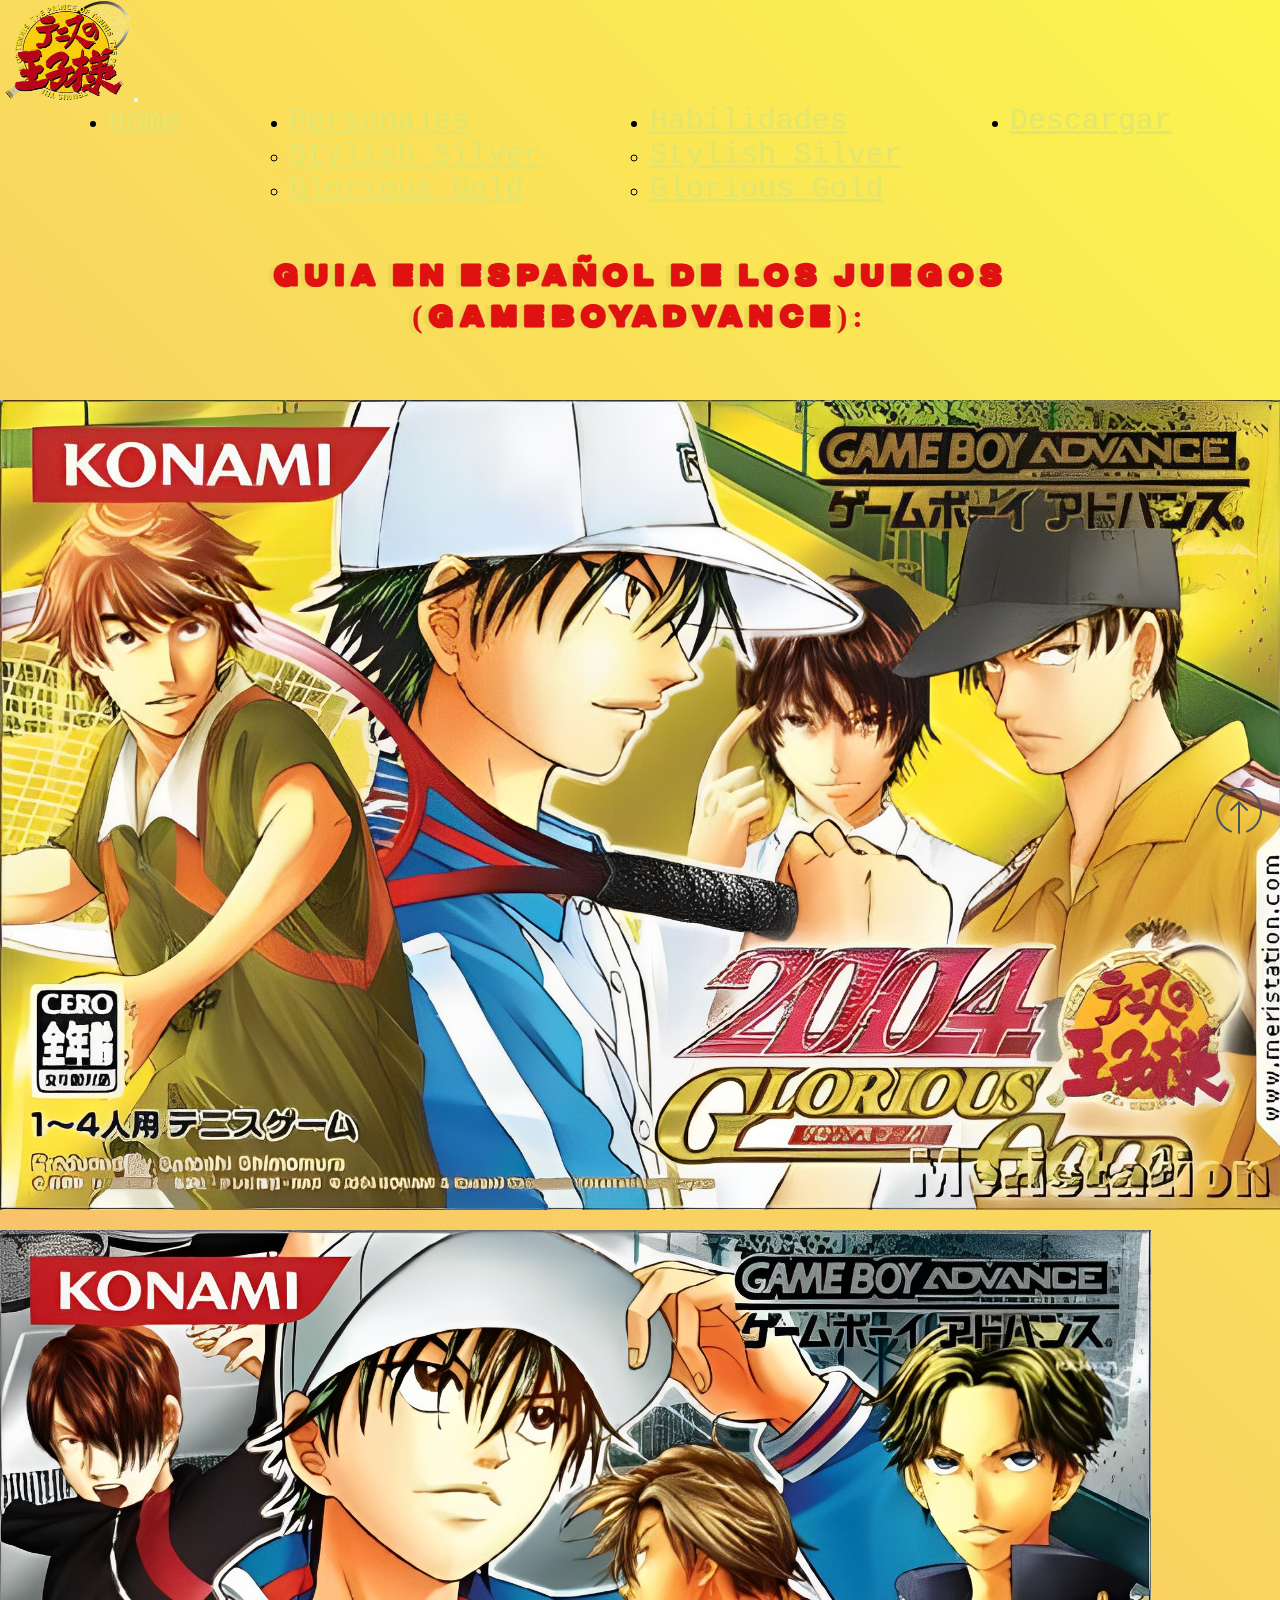
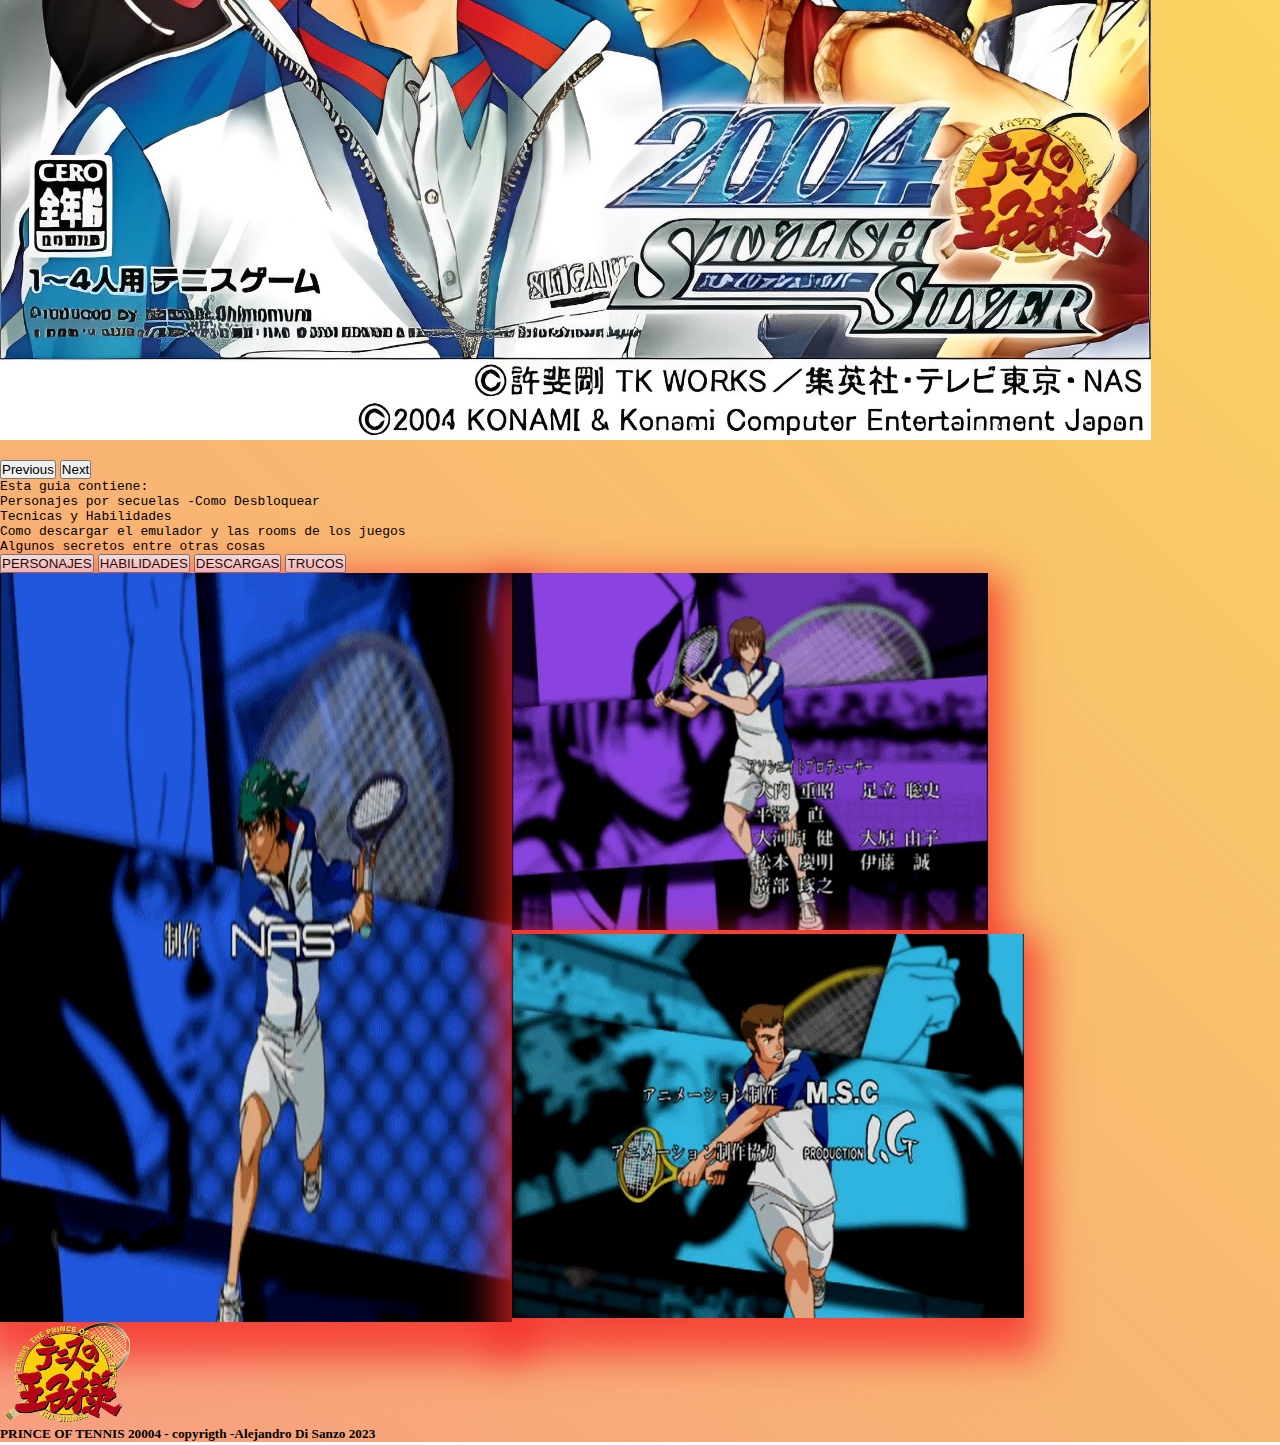
<file: index.html>
<!DOCTYPE html>
<html lang="en">

<head>
    <meta charset="UTF-8">
    <meta http-equiv="X-UA-Compatible" content="IE=edge">
    <meta name="viewport" content="width=w, initial-scale=1.0">
    <link rel="icon" href="./recursos/imagenes/logo.png">
    <link href="https://cdn.jsdelivr.net/npm/bootstrap@5.3.0-alpha3/dist/css/bootstrap.min.css" rel="stylesheet"
        integrity="sha384-KK94CHFLLe+nY2dmCWGMq91rCGa5gtU4mk92HdvYe+M/SXH301p5ILy+dN9+nJOZ" crossorigin="anonymous">
    <script src="https://cdn.jsdelivr.net/npm/bootstrap@5.3.0-alpha3/dist/js/bootstrap.bundle.min.js"
        integrity="sha384-ENjdO4Dr2bkBIFxQpeoTz1HIcje39Wm4jDKdf19U8gI4ddQ3GYNS7NTKfAdVQSZe"
        crossorigin="anonymous"></script>
    <link rel="stylesheet" href="css/main.css">
    <title>Prince of Tennis 2004 - Stylish Silver - Glorious Gold </title>
</head>

<body>
    <div class="bodyy">
        <header>
            <!-- boostrap nav -->
            <nav class="navbar navbar-expand-lg">
                <div class="container-fluid">
                    <a class="navbar-brand" href="#"><img src="./recursos/imagenes/logo.png"
                            alt="Prince of Tennis - logo" height="100" width="130"></a>
                    <button class="navbar-toggler" type="button" data-bs-toggle="collapse"
                        data-bs-target="#navbarNavDropdown" aria-controls="navbarNavDropdown" aria-expanded="false"
                        aria-label="Toggle navigation">
                        <span class="navbar-toggler-icon"></span>
                    </button>
                    <div class="collapse navbar-collapse " id="navbarNavDropdown">
                        <ul class="navbar-nav nav-f  m-4 bg-danger">
                            <li class="nav-item">
                                <a class="nav-link active" aria-current="page" href="#">Home</a>
                            </li>
                            <li class="nav-item dropdown">
                                <a class="nav-link dropdown-toggle" href="./pages/personajes.html" role="button"
                                    data-bs-toggle="dropdown" aria-expanded="false">
                                    Personajes
                                </a>
                                <ul class="dropdown-menu  bg-danger ">
                                    <li><a class="dropdown-item " href="#">Stylish Silver</a></li>
                                    <li><a class="dropdown-item " href="#">Glorious Gold</a></li>
                                </ul>
                            </li>
                            <li class="nav-item dropdown">
                                <a class="nav-link dropdown-toggle" href="./pages/habilidades.html" role="button"
                                    data-bs-toggle="dropdown" aria-expanded="false">
                                    Habilidades
                                </a>
                                <ul class="dropdown-menu border-0 bg-danger ">
                                    <li><a class="dropdown-item " href="#">Stylish Silver</a></li>
                                    <li><a class="dropdown-item" href="#">Glorious Gold</a></li>
                                </ul>
                            </li>
                            <li class="nav-item">
                                <a class="nav-link" href="./pages/descargar.html">Descargar</a>
                            </li>
                        </ul>
                    </div>
                </div>
            </nav>
            <!-- fin boostrap nav -->
        </header>
        <main>
            <h1 class="frase-h1">GUIA EN ESPAÑOL DE LOS JUEGOS (GameBoyAdvance):</h1>
            <!-- boostrap carousel -->
            <div id="carouselExampleAutoplaying" class="carousel slide" data-bs-ride="carousel">
                <div class="carousel-inner">
                    <div class="carousel-item active">
                        <img src="./recursos/imagenes/gold-portada.jpg" class="d-block w-100 img-car"
                            alt="Glorious Gold">
                    </div>
                    <div class="carousel-item">
                        <img src="./recursos/imagenes/silver-portada.jpg" class="d-block w-100 img-car"
                            alt="Stylish Silver">
                    </div>
                </div>
                <button class="carousel-control-prev" type="button" data-bs-target="#carouselExampleAutoplaying"
                    data-bs-slide="prev">
                    <span class="carousel-control-prev-icon" aria-hidden="true"></span>
                    <span class="visually-hidden">Previous</span>
                </button>
                <button class="carousel-control-next" type="button" data-bs-target="#carouselExampleAutoplaying"
                    data-bs-slide="next">
                    <span class="carousel-control-next-icon" aria-hidden="true"></span>
                    <span class="visually-hidden">Next</span>
                </button>
            </div>
            <!--fin boostrap carousel -->
            <!-- modal -->
            <div class="card bg-danger text-warning fs-2 p-4 d-flex align-items-center">
                <div class="card-header">
                    Esta guia contiene:
                </div>
                <div class="card-body">
                    <blockquote class="blockquote mb-1 fs-2  text-center">
                        <p>Personajes por secuelas -Como Desbloquear</p>
                        <p>Tecnicas y Habilidades</p>
                        <p>Como descargar el emulador y las rooms de los juegos</p>
                        <p>Algunos secretos entre otras cosas</p>
                    </blockquote>
                </div>
            </div>
            <div class="d-grid  d-md-flex justify-content-md-center">
                <button type="button" class="btn btn-primary fs-3 m-3">PERSONAJES</button>
                <button type="button" class="btn btn-success fs-3 m-3">HABILIDADES</button>
                <button type="button" class="btn btn-danger fs-3 m-3">DESCARGAS</button>
                <button type="button" class="btn btn-warning fs-3 m-3">TRUCOS</button>
            </div>
            <section class="ryoma">
                <img src="./recursos/imagenes/kaido.gif" alt="ryoma echizen">
                <div class="text-center">
                    <img src="./recursos/imagenes/fuji.gif" class="rounded float-start p-2" alt="fuji">
                    <img src="./recursos/imagenes/kagua.gif" class="rounded float-end p-2" alt="kagua">
                </div>
            </section>
    <div>
        <a href="#">
            <img src="./recursos/imagenes/flecha-arriba.png" alt="flecha-arriba" class="flecha-arriba"></a>
    </div>
</main>
    <footer>
        <div class="nav nav-tabs">
                <a class="navbar-brand m-3 " href="#"><img src="./recursos/imagenes/logo.png"
                    alt="Prince of Tennis - logo" height="100" width="130"></a>
              <h5 class="nav-link disabled p-5 text-light fs-3">PRINCE OF TENNIS 20004 - copyrigth -Alejandro Di Sanzo 2023 </h5>
          </div>
    </footer>
    </div>
    <script src="https://cdn.jsdelivr.net/npm/@popperjs/core@2.11.7/dist/umd/popper.min.js"
        integrity="sha384-zYPOMqeu1DAVkHiLqWBUTcbYfZ8osu1Nd6Z89ify25QV9guujx43ITvfi12/QExE"
        crossorigin="anonymous"></script>
    <script src="https://cdnjs.cloudflare.com/ajax/libs/twitter-bootstrap/4.6.0/js/bootstrap.min.js"></script>
</body>

</html>
</file>
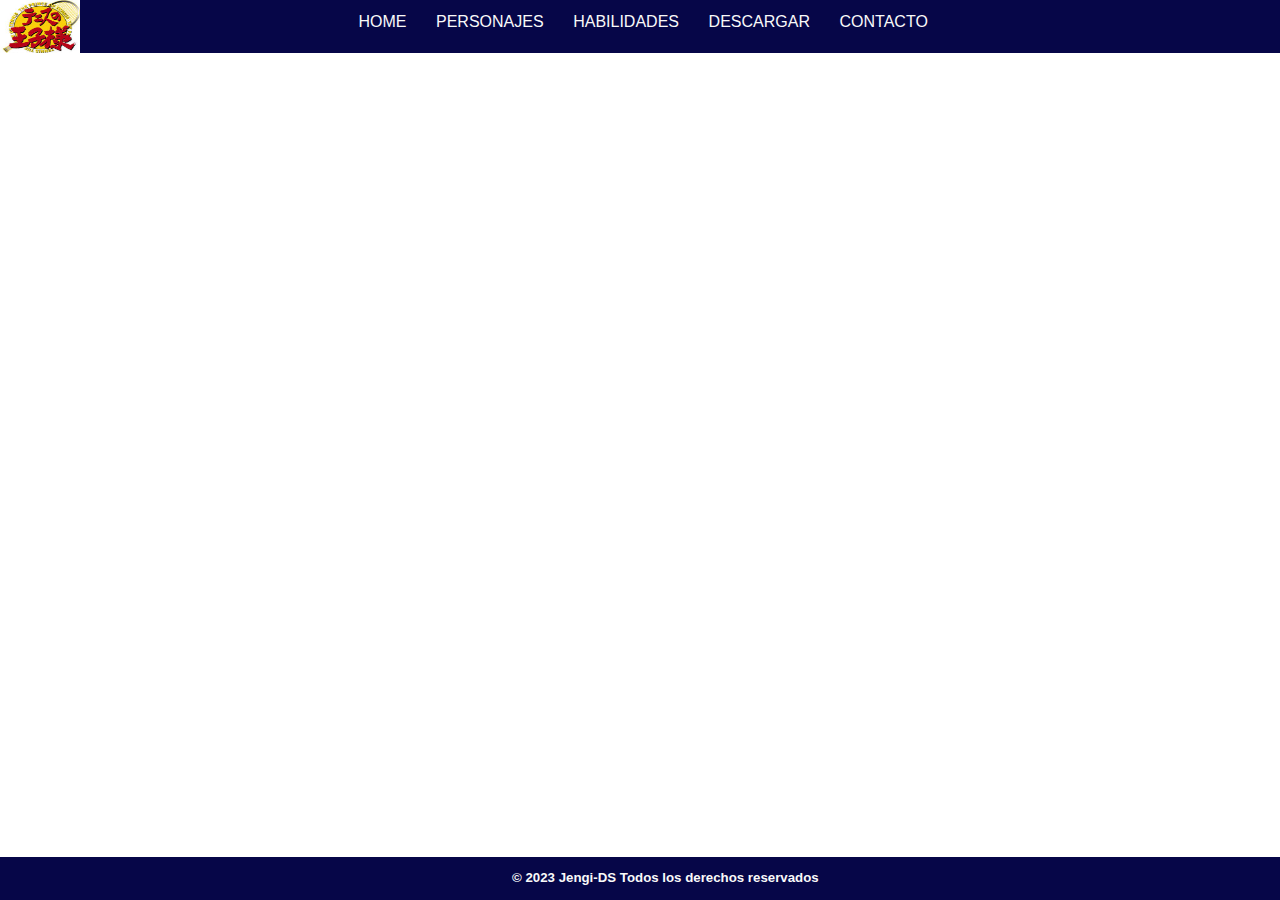
<file: pages/contacto.html>
<head>
    <meta charset="UTF-8">
    <meta http-equiv="X-UA-Compatible" content="IE=edge">
    <meta name="viewport" content="width=w, initial-scale=1.0">
    <link rel="icon" href="../recursos/imagenes/logo.jpg">
    <link rel="stylesheet" href="../css/style.css">
    <title>Prince of Tennis 2004 - Stylish Silver - Glorious Gold </title>
</head>
<body>
    <header>
        <nav>
            <section class="icono">
                <img src="../recursos/imagenes/logo.jpg" alt="Prince of Tennis - logo" height="53" width="80">
            </section>
            <ul class="navegador">
                <li><a href="../index.html">HOME</a></li>
                <li><a href="./personajes.html">PERSONAJES</a></li>
                <li><a href="./habilidades.html">HABILIDADES</a></li>
                <li><a href="./descargar.html">DESCARGAR</a></li>
                <li><a href="./contacto.html">CONTACTO</a></li>
            </ul>
        </nav>
    </header>
    <main>
        
    </main>
    <footer>
        <h5>
            © 2023 Jengi-DS  Todos los derechos reservados 
        </h5>
    </footer>
</body>
</html>
</file>
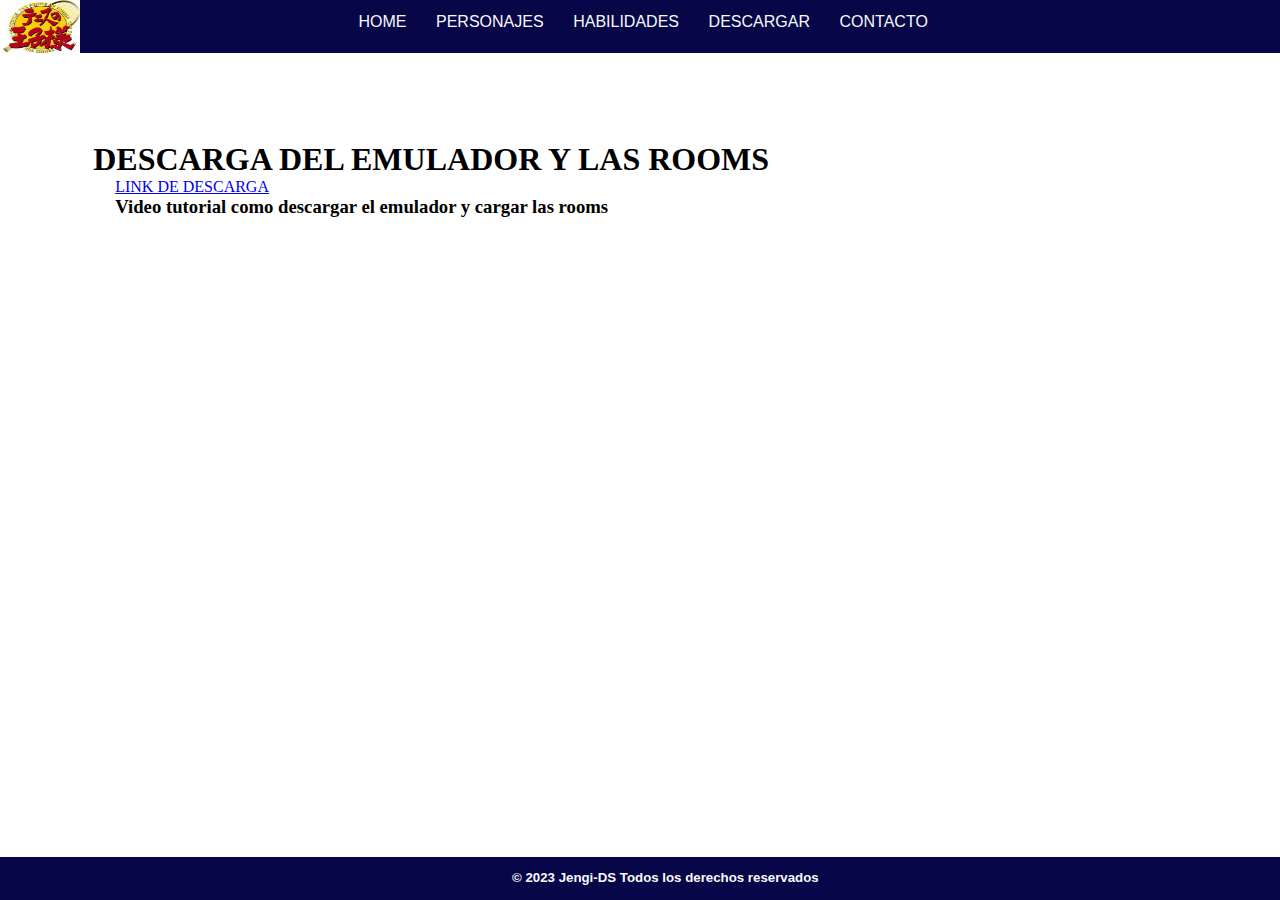
<file: pages/descargar.html>
<head>
    <meta charset="UTF-8">
    <meta http-equiv="X-UA-Compatible" content="IE=edge">
    <meta name="viewport" content="width=w, initial-scale=1.0">
    <link rel="icon" href="../recursos/imagenes/logo.jpg">
    <link rel="stylesheet" href="../css/style.css">
    <title>Prince of Tennis 2004 - Stylish Silver - Glorious Gold </title>
</head>
<body>
    <header>
        <nav>
            <section class="icono">
                <img src="../recursos/imagenes/logo.jpg" alt="Prince of Tennis - logo" height="53" width="80">
            </section>
            <ul class="navegador">
                <li><a href="../index.html">HOME</a></li>
                <li><a href="./personajes.html">PERSONAJES</a></li>
                <li><a href="./habilidades.html">HABILIDADES</a></li>
                <li><a href="./descargar.html">DESCARGAR</a></li>
                <li><a href="./contacto.html">CONTACTO</a></li>
            </ul>
        </nav>
    </header>
    <main>
        <h1>
            DESCARGA DEL EMULADOR Y LAS ROOMS
        </h1>
        <section>
            <a href="https://www.4shared.com/zip/f5AgjGleba/Emu_gba__rooms.html">LINK DE DESCARGA</a>
        </section>
        <h3>
            Video tutorial como descargar el emulador y cargar las rooms 
        </h3>
        <iframe width="560" height="315" src="https://www.youtube.com/embed/w2Eznw4rYBE" title="YouTube video player" frameborder="0" allow="accelerometer; autoplay; clipboard-write; encrypted-media; gyroscope; picture-in-picture; web-share" allowfullscreen></iframe>
    </main>
    <footer>
        <h5>
            © 2023 Jengi-DS  Todos los derechos reservados 
        </h5>
    </footer>
</body>
</html>
</file>
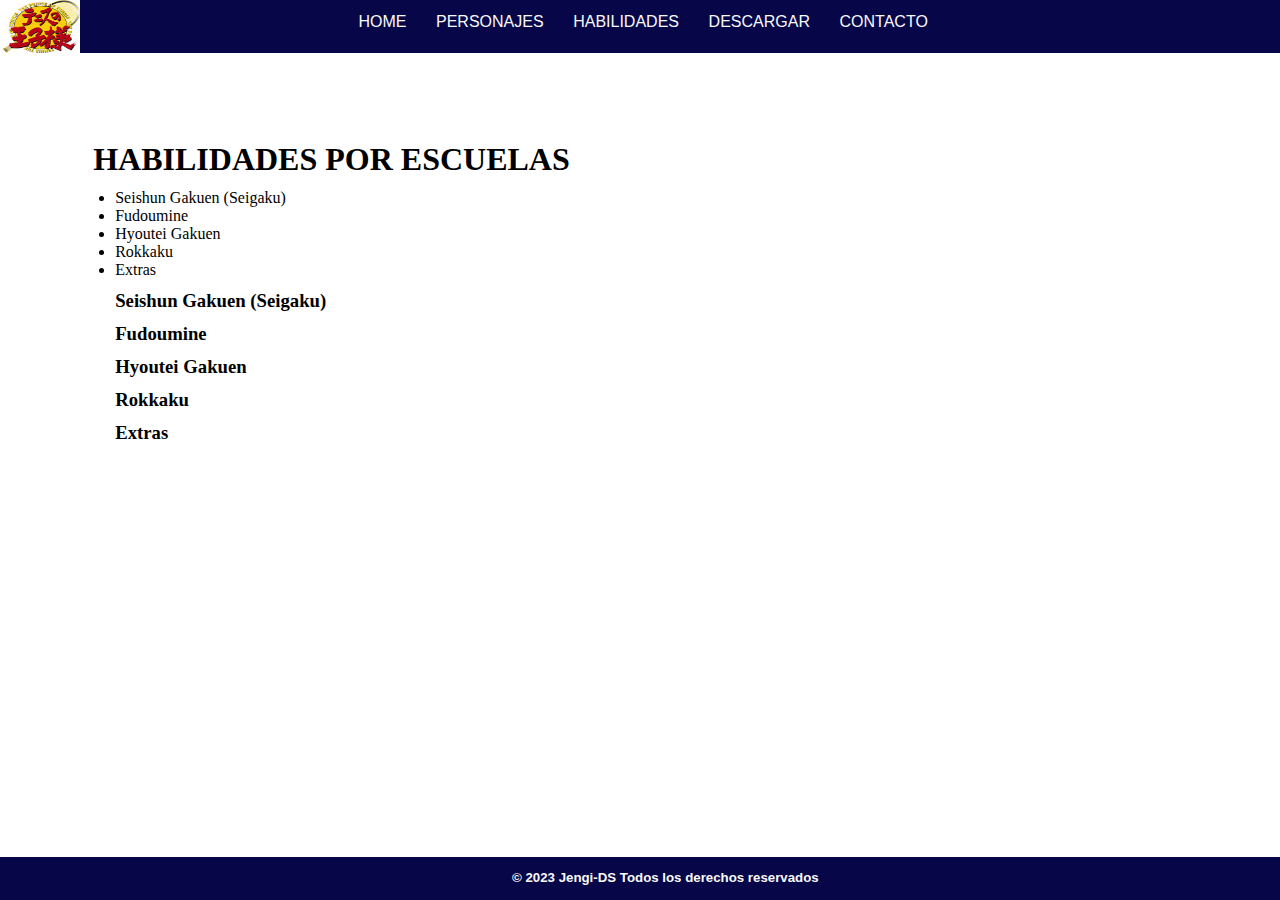
<file: pages/habilidades.html>
<head>
    <meta charset="UTF-8">
    <meta http-equiv="X-UA-Compatible" content="IE=edge">
    <meta name="viewport" content="width=w, initial-scale=1.0">
    <link rel="icon" href="../recursos/imagenes/logo.jpg">
    <link rel="stylesheet" href="../css/style.css">
    <title>Prince of Tennis 2004 - Stylish Silver - Glorious Gold </title>
</head>
<body>
    <header>
        <nav>
            <section class="icono">
                <img src="../recursos/imagenes/logo.jpg" alt="Prince of Tennis - logo" height="53" width="80">
            </section>
            <ul class="navegador">
                <li><a href="../index.html">HOME</a></li>
                <li><a href="./personajes.html">PERSONAJES</a></li>
                <li><a href="./habilidades.html">HABILIDADES</a></li>
                <li><a href="./descargar.html">DESCARGAR</a></li>
                <li><a href="./contacto.html">CONTACTO</a></li>
            </ul>
        </nav>
    </header>
    <main>
        <h1>
            HABILIDADES POR ESCUELAS
        </h1>
        <P>
            <ul>
                <li>Seishun Gakuen (Seigaku)</li>
                <li>Fudoumine</li>
                <li>Hyoutei Gakuen</li>
                <li>Rokkaku</li>
                <li>Extras</li>
            </ul>
        </P>
        <h3>
            Seishun Gakuen (Seigaku)
        </h3>
        <p>
            
        </p>
        <h3>
            Fudoumine
        </h3>
        <p>

        </p>
        <h3>
            Hyoutei Gakuen
        </h3>
        <p>

        </p>
        <h3>
            Rokkaku
        </h3>
        <p>

        </p>
        <h3>
            Extras
        </h3>
        <p>

        </p>
    </main>
        
    </main>
    <footer>
        <h5>
            © 2023 Jengi-DS  Todos los derechos reservados 
        </h5>
    </footer>
</body>
</html>
</file>
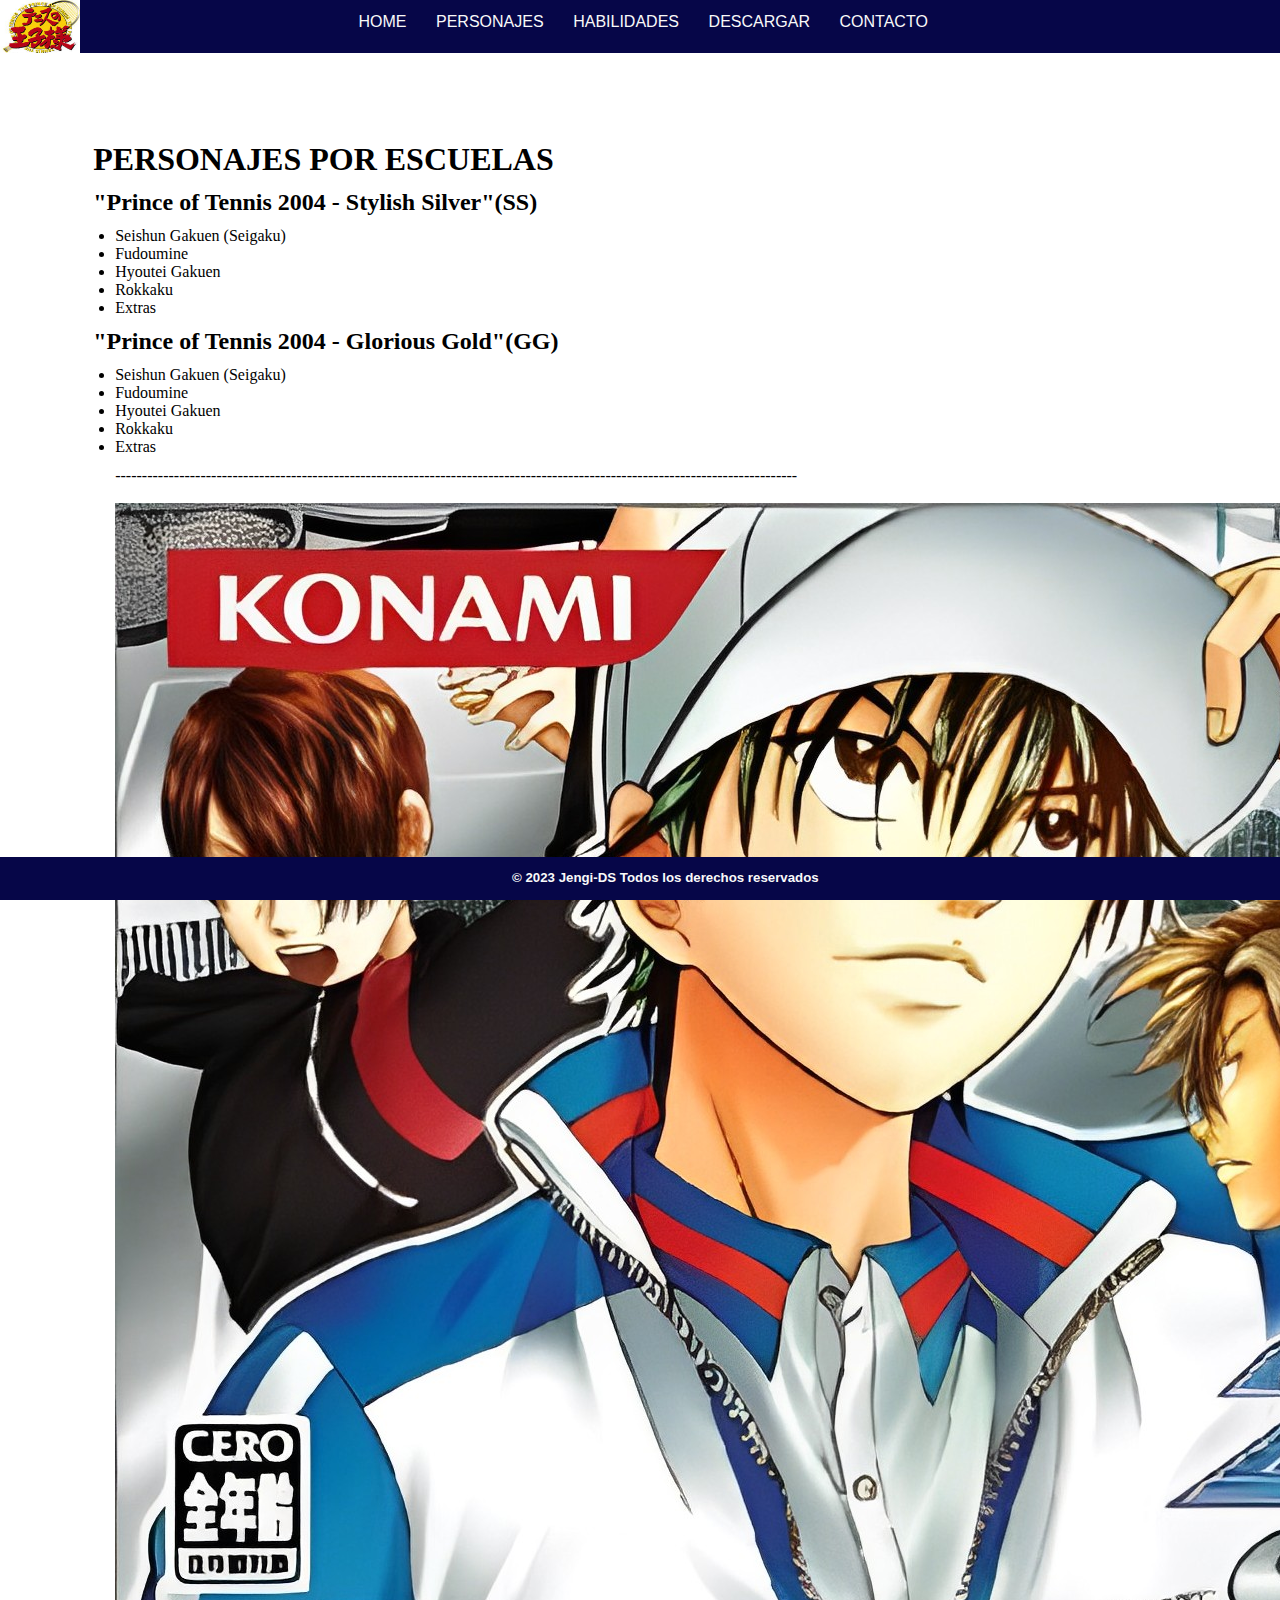
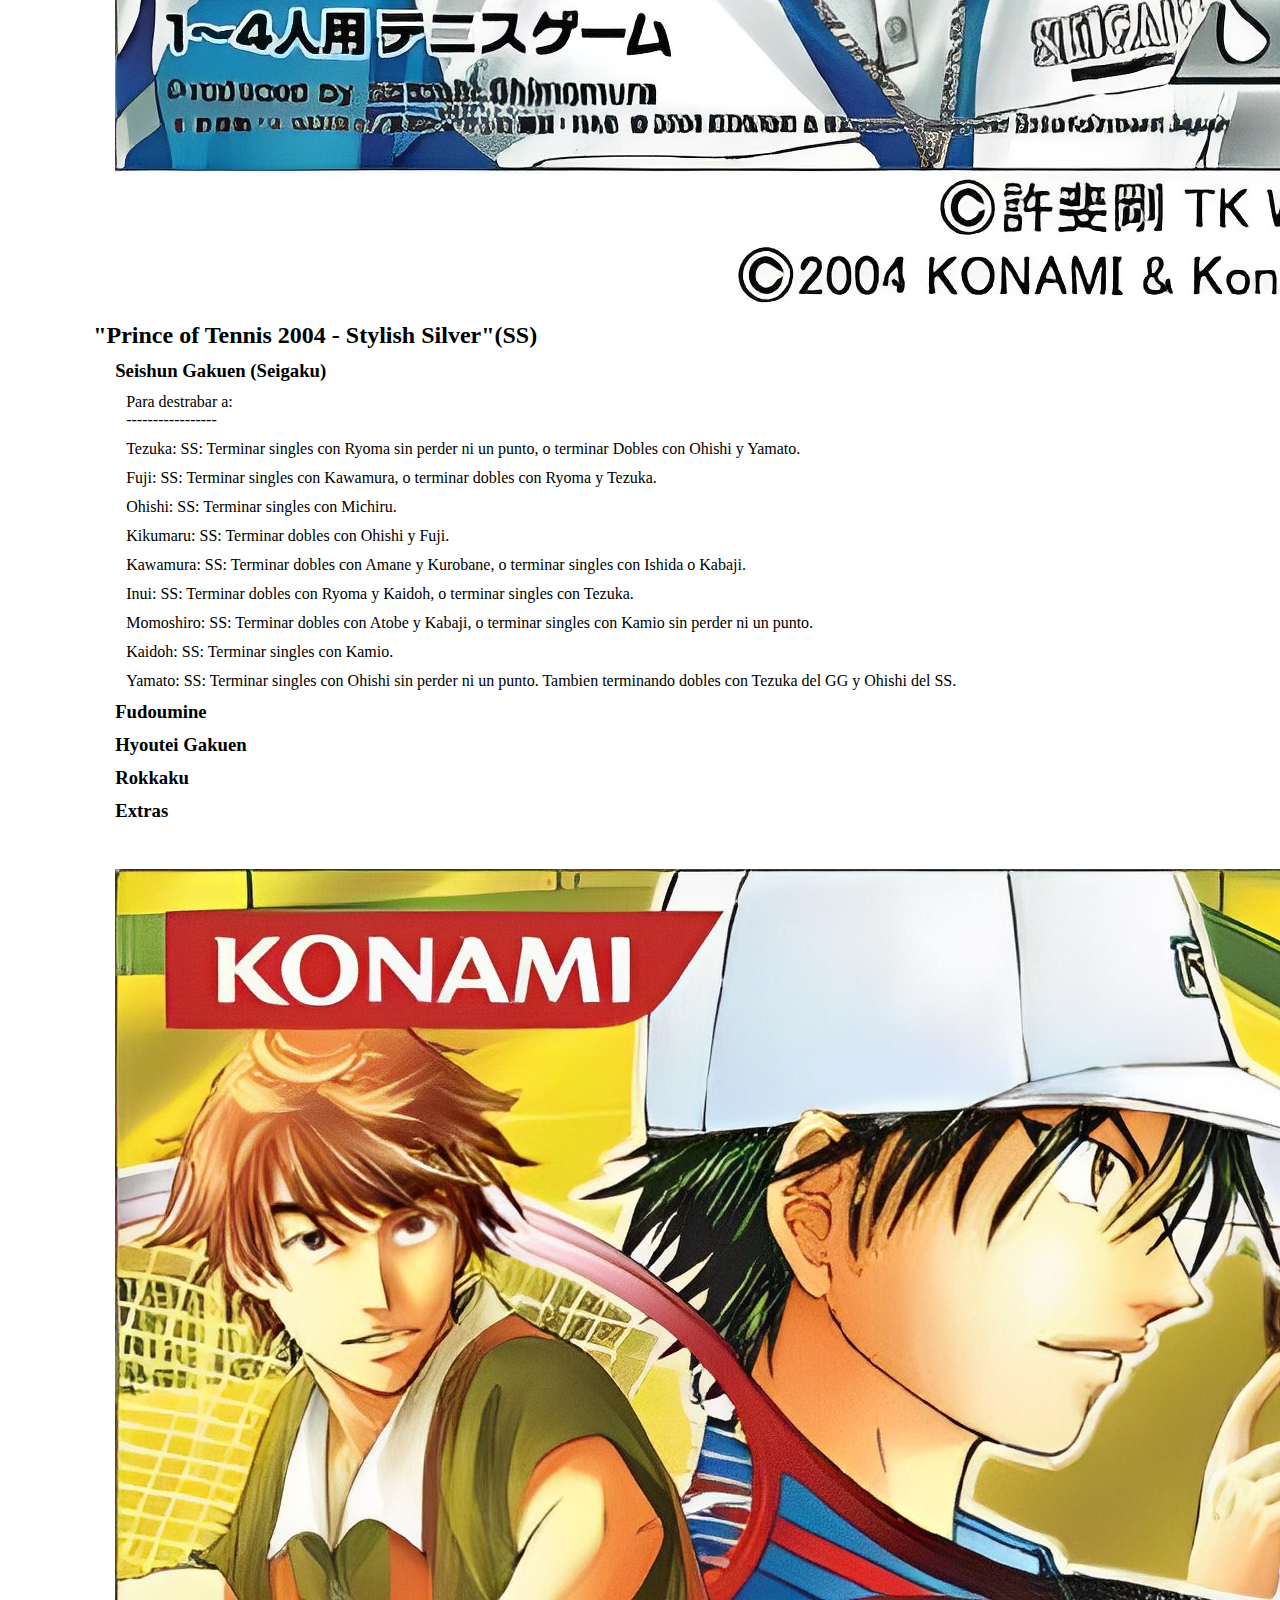
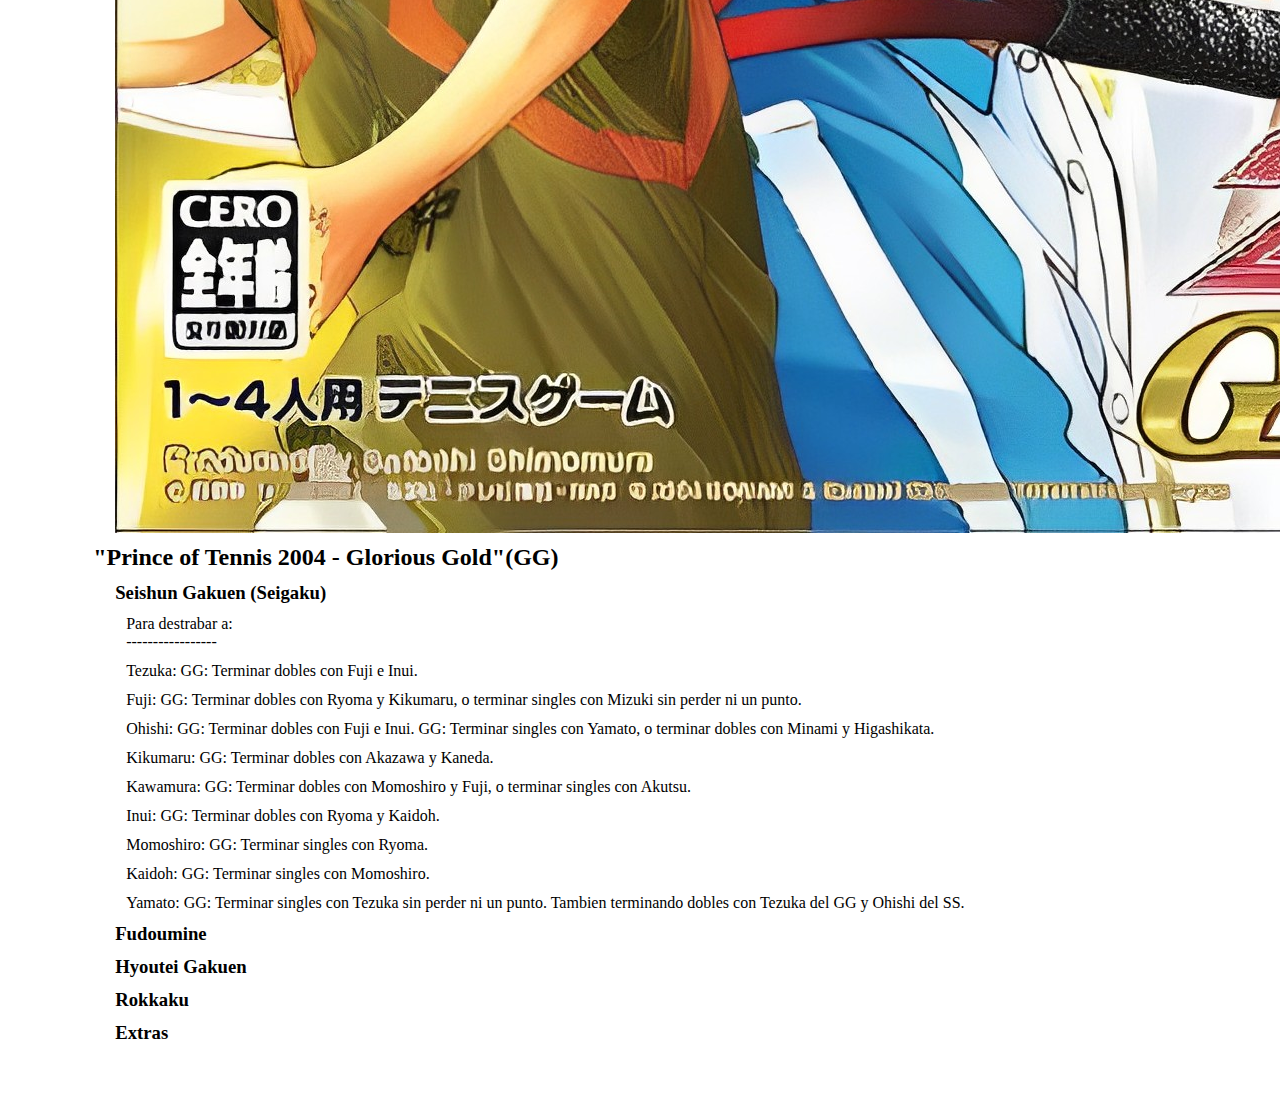
<file: pages/personajes.html>
<head>
    <meta charset="UTF-8">
    <meta http-equiv="X-UA-Compatible" content="IE=edge">
    <meta name="viewport" content="width=w, initial-scale=1.0">
    <link rel="icon" href="../recursos/imagenes/logo.jpg">
    <link rel="stylesheet" href="../css/style.css">
    <title>Prince of Tennis 2004 - Stylish Silver - Glorious Gold </title>
</head>
<body>
    <header>
        <nav>
            <section class="icono">
                <img src="../recursos/imagenes/logo.jpg" alt="Prince of Tennis - logo" height="53" width="80">
            </section>
            <ul class="navegador">
                <li><a href="../index.html">HOME</a></li>
                <li><a href="./personajes.html">PERSONAJES</a></li>
                <li><a href="./habilidades.html">HABILIDADES</a></li>
                <li><a href="./descargar.html">DESCARGAR</a></li>
                <li><a href="./contacto.html">CONTACTO</a></li>
            </ul>
        </nav>
    </header>
    <main>
        <h1>
            
            PERSONAJES POR ESCUELAS
            
        </h1>
        <h2>
            "Prince of Tennis 2004 - Stylish Silver"(SS)
        </h2>  
        <P>
            <ul>
                <li>Seishun Gakuen (Seigaku)</li>
                <li>Fudoumine</li>
                <li>Hyoutei Gakuen</li>
                <li>Rokkaku</li>
                <li>Extras</li>
            </ul>
        </P>
        <h2>
            "Prince of Tennis 2004 - Glorious Gold"(GG)
        </h2>  
        <P>
            <ul>
                <li>Seishun Gakuen (Seigaku)</li>
                <li>Fudoumine</li>
                <li>Hyoutei Gakuen</li>
                <li>Rokkaku</li>
                <li>Extras</li>
            </ul>
        </P>
        --------------------------------------------------------------------------------------------------------------------------------
        <br><br>
        <img src="../recursos/imagenes/silver-portada.jpg" alt="Stylish Silver">
        <h2>
            "Prince of Tennis 2004 - Stylish Silver"(SS)
        </h2>  
        <h3>
            Seishun Gakuen (Seigaku)
        </h3>
            <p>
            Para destrabar a: <br>
            -----------------
            <p>
            Tezuka:
            SS: Terminar singles con Ryoma sin perder ni un punto, o terminar Dobles con
            Ohishi y Yamato.
            </p>
            <p>
            Fuji:
            SS: Terminar singles con Kawamura, o terminar dobles con Ryoma y Tezuka.
            </p>
            <p>
            Ohishi:
            SS: Terminar singles con Michiru.
            
            </p>
            <p>
            Kikumaru:
            SS: Terminar dobles con Ohishi y Fuji.
            
            </p>
            <p>
            Kawamura:
            SS: Terminar dobles con Amane y Kurobane, o terminar singles con Ishida o
            Kabaji.
            
            </p>
            <p>
            Inui:
            SS: Terminar dobles con Ryoma y Kaidoh, o terminar singles con Tezuka.
            
            </p> 
            <p>   
            Momoshiro:
            SS: Terminar dobles con Atobe y Kabaji, o terminar singles con Kamio sin
            perder ni un punto.
            
            </p>
            <p>
            Kaidoh:
            SS: Terminar singles con Kamio.
            
            </p>
            <p>
            Yamato:
            SS: Terminar singles con Ohishi sin perder ni un punto. Tambien terminando
            dobles con Tezuka del GG y Ohishi del SS.
            
            </p>
            </p>
        <h3>
            Fudoumine
        </h3>
        <p>

        </p>
        <h3>
            Hyoutei Gakuen
        </h3>
        <p>

        </p>
        <h3>
            Rokkaku
        </h3>
        <p>

        </p>
        <h3>
            Extras
        </h3>
        <p>

        </p>
        <br><br>
        <img src="../recursos/imagenes/gold-portada.jpg" alt="Glorious Gold">
        <h2>
            "Prince of Tennis 2004 - Glorious Gold"(GG)
        </h2>  
        <h3>
            Seishun Gakuen (Seigaku)
        </h3>
            <p>
            Para destrabar a: <br>
            -----------------
            <p>
            Tezuka:
            
            GG: Terminar dobles con Fuji e Inui.
            </p>
            <p>
            Fuji:
            GG: Terminar dobles con Ryoma y Kikumaru, o terminar singles con Mizuki sin
            perder ni un punto.
            </p>
            <p>
            Ohishi:
            
            GG: Terminar dobles con Fuji e Inui.
            GG: Terminar singles con Yamato, o terminar dobles con Minami y Higashikata.
            </p>
            <p>
            Kikumaru:
            
            GG: Terminar dobles con Akazawa y Kaneda.
            </p>
            <p>
            Kawamura:
            
            GG: Terminar dobles con Momoshiro y Fuji, o terminar singles con Akutsu.
            </p>
            <p>
            Inui:
            GG: Terminar dobles con Ryoma y Kaidoh.
            </p> 
            <p>   
            Momoshiro:
            
            GG: Terminar singles con Ryoma.
            </p>
            <p>
            Kaidoh:
            
            GG: Terminar singles con Momoshiro.
            </p>
            <p>
            Yamato:
            
            GG: Terminar singles con Tezuka sin perder ni un punto. Tambien terminando
            dobles con Tezuka del GG y Ohishi del SS.
            </p>
            </p>
        <h3>
            Fudoumine
        </h3>
        <p>

        </p>
        <h3>
            Hyoutei Gakuen
        </h3>
        <p>

        </p>
        <h3>
            Rokkaku
        </h3>
        <p>

        </p>
        <h3>
            Extras
        </h3>
        <p>
    </main>
    <footer>
        <h5>
            © 2023 Jengi-DS  Todos los derechos reservados 
        </h5>
    </footer>
</body>
</html>
</file>
<file: css/main.css>
* {
  padding: 0;
  margin: 0; }

@font-face {
  font-family: silverado;
  src: url(../recursos/fonts/SilveradoPersonalUseRegular-ALl36.ttf); }

.nav-f {
  display: flex;
  width: 100%;
  justify-content: space-evenly;
  font-size: 1.2rem; }
  .nav-f .nav-item a {
    color: #e2e670 !important;
    font-size: 30px !important;
    font-family: monospace; }

.flecha-arriba {
  position: fixed;
  bottom: 4rem;
  right: 1rem; }
  .flecha-arriba:hover {
    transform: scale(1.2); }

.bodyy {
  background-color: #f3e740;
  background-image: linear-gradient(45deg, #f79e80 0%, #fbf54d 100%); }
  .bodyy .frase-h1 {
    text-align: center;
    margin-bottom: 1rem;
    font-family: silverado;
    font-size: 2rem;
    padding: 3rem;
    letter-spacing: 5px;
    color: #e01111;
    text-shadow: -5px 1px 0px rgba(232, 215, 87, 0.77); }
  .bodyy .img-car {
    height: 90vh;
    margin-bottom: 1rem; }
  .bodyy .card {
    font-family: monospace; }
  .bodyy .ryoma {
    display: flex;
    justify-content: center;
    width: 100%;
    height: 100%;
    /*** footer*/ }
    .bodyy .ryoma img {
      box-shadow: 0px 20px 36px 17px rgba(244, 38, 38, 0.75); }
</file>
<file: css/style.css>
*{
padding: 0;
margin: 0;
}


/* ESTILO DEL NAVEGADOR */
nav{
    background-color: #060648;
    height: 40px;
    width: 100%;
    top: 0;
    position: fixed;
    padding-left: 27%;
    padding-top: 1%;
}
nav ul li{
    display: inline; 
}
nav ul li a{
    text-decoration: none;
    color: #f9f9f9;
    margin: 1%;
    font: 1em sans-serif;
}
.icono{
float: lerft;
position: fixed;
z-index: 1;
top: 0;
left: 0;

}
/* ESTILO AL FOOTER */

footer{
    background-color: #060648;
    height: 30px;
    width: 100%;
    bottom: 0;
    position: fixed;
    padding-left: 40%;
    padding-top: 1%;
    color: #f9f9f9;
    font: 1em sans-serif;
}

/* ESTILO AL CONTENIDO PRINCIPAL */

/* .titulo-1{
    background-image: url(../recursos/imagenes/silver-portada.jpg)
}
.frase-1
    {
        color: #f9f9f9;
        padding: 10px;
} */
main{
    padding: 5%;
    margin-left: 4%;
}
.ryoma{
margin-top: 15px;

}

h1{
    margin-top: 7%;
    margin-left: -2%;
}
.resumen{
    margin-top: 7%;
}
.intro{
    margin-inline: 2%;
	}

.imagen-seigaku{
    position: absolute;
    ;
}
h2{
    margin-top: 1%;
    margin-left: -2%;
    margin-bottom: 1%;
}
p{
    margin: 1%;
}
</file>
